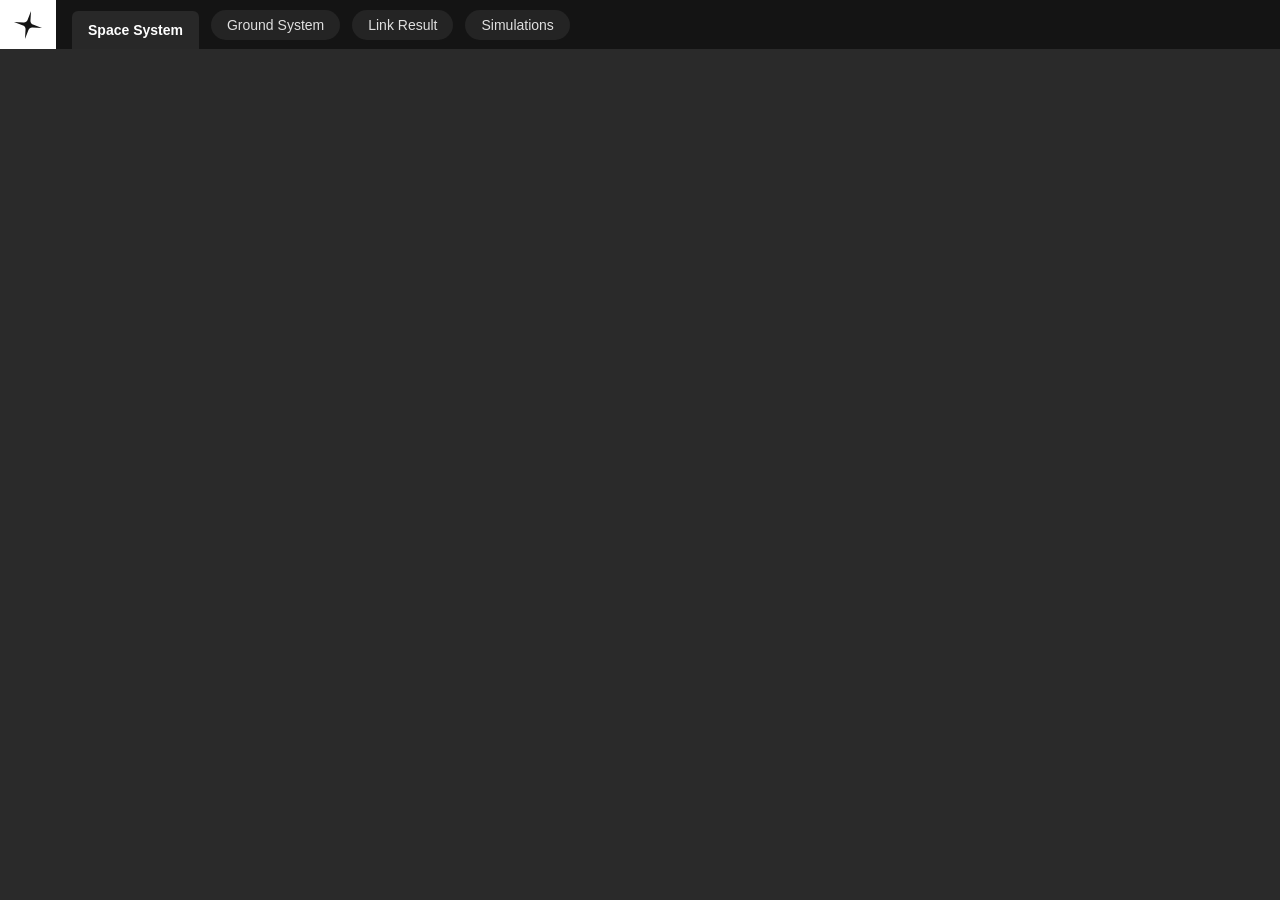
<file: nav-bar.html>
<!DOCTYPE html>
<html lang="en">

<head>
    <meta charset="UTF-8">
    <meta name="viewport" content="width=device-width, initial-scale=1.0">
    <title>Constellation Navigation</title>
    <style>
        /* Base page styling - removed padding to make it flush to the edges */
        body {
            margin: 0;
            padding: 0;
            background-color: #2a2a2a;
            font-family: 'Geologica', -apple-system, BlinkMacSystemFont, "Segoe UI", Roboto, Helvetica, Arial, sans-serif;
        }

        /* Main Navigation Container */
        .nav-container {
            display: flex;
            width: 100%;
            height: 49px;
            background-color: #141414;
            box-sizing: border-box;
        }

        /* White block on the left */
        .logo-block {
            width: 56px;
            height: 100%;
            background-color: #ffffff;
            display: flex;
            justify-content: center;
            align-items: center;
            flex-shrink: 0;
        }

        .logo-block img {
            width: 28px;
            height: 28px;
            object-fit: contain;
        }

        /* Container for the menu items */
        .nav-menus {
            display: flex;
            align-items: flex-end;
            /* Forces the active tab to touch the bottom */
            height: 100%;
            padding-left: 16px;
            gap: 12px;
        }

        /* Shared styling for all nav items */
        .nav-item {
            color: #ffffff;
            font-size: 14px;
            cursor: pointer;
            display: flex;
            align-items: center;
            justify-content: center;
            box-sizing: border-box;
            user-select: none;
            /* Prevents text highlighting on quick clicks */
        }

        /* Active Tab Styling */
        .nav-item.active {
            background-color: #282828;
            height: 38px;
            padding: 0 16px;
            border-radius: 6px 6px 0 0;
            font-weight: 600;
        }

        /* Inactive Tab Styling */
        .nav-item.inactive {
            background-color: #242424;
            height: 30px;
            padding: 0 16px;
            border-radius: 999px;
            font-weight: 400;
            color: #e0e0e0;
            margin-bottom: 9.5px;
            /* Vertically centers the pill in the 49px container */
            transition: background-color 0.2s ease, color 0.2s ease;
        }

        .nav-item.inactive:hover {
            background-color: #2f2f2f;
            color: #ffffff;
        }
    </style>
</head>

<body>

    <nav class="nav-container">
        <div class="logo-block">
            <img src="static/icon/palatine-icon-black.svg" alt="Palatine Logo"
                onerror="this.src='[data-uri]'">
        </div>

        <div class="nav-menus">
            <div class="nav-item active">Space System</div>
            <div class="nav-item inactive">Ground System</div>
            <div class="nav-item inactive">Link Result</div>
            <div class="nav-item inactive">Simulations</div>
        </div>
    </nav>

    <script>
        // Select all the navigation items
        const navItems = document.querySelectorAll('.nav-item');

        navItems.forEach(item => {
            item.addEventListener('click', function () {
                // First, reset all items to the 'inactive' state
                navItems.forEach(nav => {
                    nav.classList.remove('active');
                    nav.classList.add('inactive');
                });

                // Then, set the clicked item to the 'active' state
                this.classList.remove('inactive');
                this.classList.add('active');
            });
        });
    </script>
</body>

</html>
</file>
